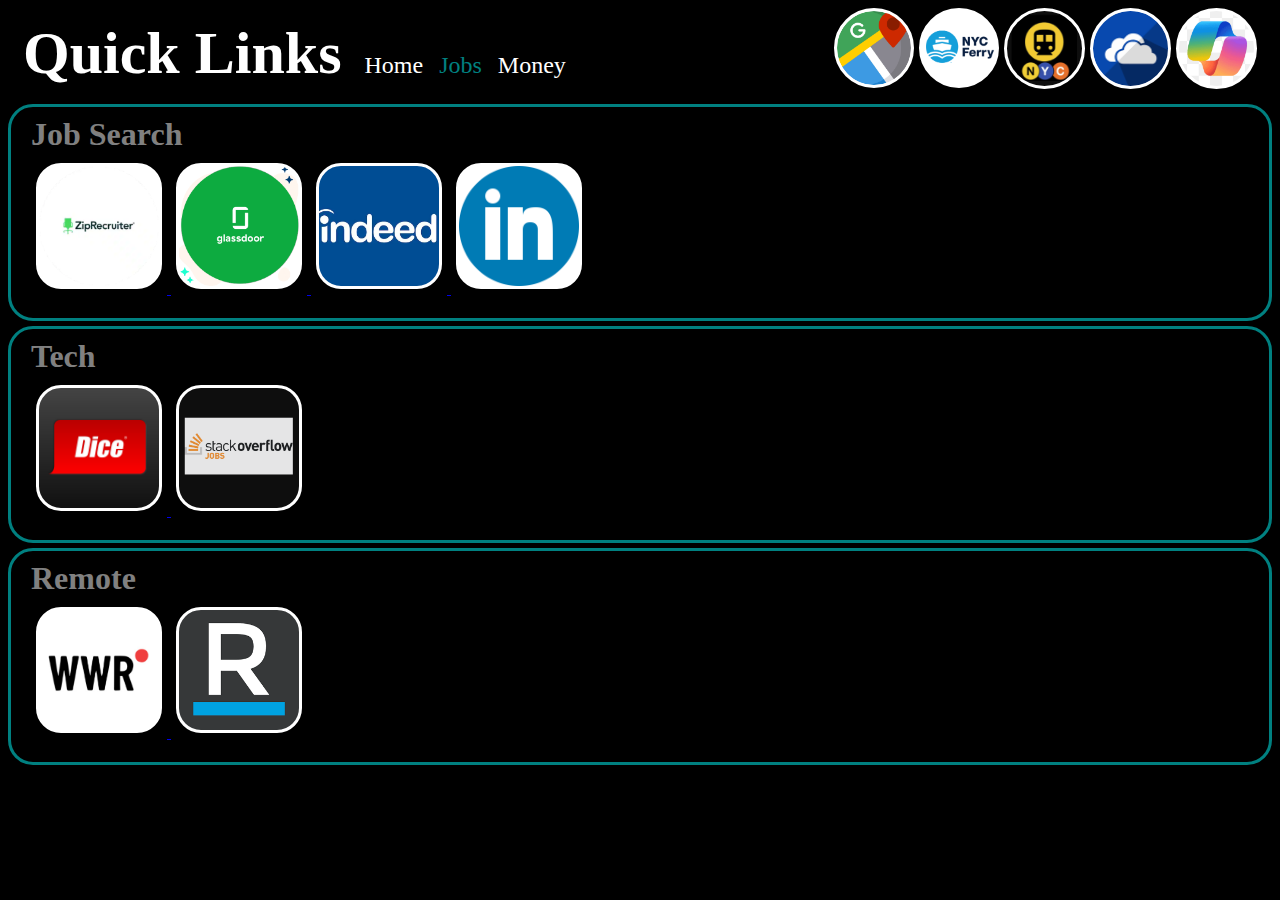
<file: joblinks.html>
<!DOCTYPE html>
<html>
  <head>
     <title>Quick Links</title>
     <link rel="icon" type="image/x-icon" href="resources\images\qlicon.webp">
     <link rel="stylesheet" href="resources\css\index.css">
  </head>
  <body>
    <header>
      <div style="display: flex; align-items: baseline; gap: 15px;">
      <h1>Quick Links</h1>
      <nav>
        <ul class="navbar">
            <li><a href="index.html">Home</a></li>
            <li class="activeNav">Jobs</li>
            <li><a href="moneylinks.html">Money</a></li>
        </ul>
      </nav>
    </div>
    <div style="margin-left:auto; margin-right: 15px; display:flex;">

      <div style="position: relative; display: inline-block;" id="dropdown">
        <button class="dropbtn menulink" style="background-image: url('resources\\images\\googlemaps.png');">
        </button>
        <ul>
          <li><a class="droplink" href="https://www.google.com/maps" target="_blank" style="font-weight: bold;">Google Maps</a></li>
          <li><a class="droplink" href="https://www.google.com/maps/place/Taiwan/" target="_blank">Taiwan</a></li>
          <li><a class="droplink" href="https://www.google.com/maps/place/California" target="_blank">California</a></li>
        </ul>
    </div>

      <div style="position: relative; display: inline-block;" id="dropdown2">
        <button class="dropbtn2 menulink" style="background-image: url('resources\\images\\NYC Ferry.png');">
        </button>
        <ul>
            <li><a class="droplink" href="https://www.ferry.nyc/routes-and-schedules/astoria/" target="_blank">Astoria</a></li>
            <li><a class="droplink" href="https://www.ferry.nyc/routes-and-schedules/east-river/" target="_blank">East River</a></li>
        </ul>
    </div>


      <a href="https://www.mta.info/map/5256" target="_blank">
        <div class="hlink" style="background-image: url('resources\\images\\nycsubwaymap.png');">  
        </div>
      </a>
    <a href="https://onedrive.live.com/" target="_blank">
      <div class="hlink" style="background-image: url('resources\\images\\onedrive.png');">  
      </div>
    </a>
      <a href="https://copilot.microsoft.com/" target="_blank">
        <div class="hlink" style="background-image: url('resources\\images\\microsoft-copilot.png');">  
        </div>
      </a>
    </div>

    </header>

    <main>
            <section class="link_section">
              <h2>Job Search</h2>

                      <!--ZipRecruiter link-->
                      <a href="https://www.ziprecruiter.com/jobseeker/home" target="_blank">
                        <div class="qlink" style="background-image: url('resources\\images\\ziprecruiter.webp');">  
                        </div>
                      </a>  

                      <!--Glassdoor link-->
                      <a href="https://www.glassdoor.com/Job/index.htm" target="_blank">
                        <div class="qlink" style="background-image: url('resources\\images\\glassdoor-1.png');">  
                        </div>
                      </a>   
                                                         
                      <!--Indeed link-->
                      <a href="https://www.indeed.com/?from=gnav-homepage" target="_blank">
                        <div class="qlink" style="background-image: url('resources\\images\\Indeed.webp');">  
                        </div>
                      </a>
                      
                      <!--Linkedin link-->
                      <a href="https://www.linkedin.com/in/jacob-crittenden-209225213/" target="_blank">
                        <div class="qlink" style="background-image: url('resources\\images\\linkedin.webp');">  
                        </div>
                      </a>            

            </section>

            <section class="link_section">
              <h2>Tech</h2>

                      <!--Dice link-->
                      <a href="https://www.dice.com/home-feed" target="_blank">
                        <div class="qlink" style="background-image: url('resources\\images\\dice.png');">  
                        </div>
                      </a>  

                      <!--Stack Overflow Jobs link-->
                      <a href="https://stackoverflowjobs.com/" target="_blank">
                        <div class="qlink" style="background-image: url('resources\\images\\stackoverflowjobs.png');">  
                        </div>
                      </a>  
                      
            </section>
            <section class="link_section">
              <h2>Remote</h2>

                      <!--We Work Remotely-->
                      <a href="https://weworkremotely.com/" target="_blank">
                        <div class="qlink" style="background-image: url('resources\\images\\We Work Remotely logomark.webp');">  
                        </div>
                      </a>  

                      <!--Remote.co-->
                      <a href="https://remote.co/" target="_blank">
                        <div class="qlink" style="background-image: url('resources\\images\\remoteco.png');">  
                        </div>
                      </a> 
                      
            </section>
    </main>

    <footer style="height:30px;">
      <iframe style="position:fixed; bottom:0; right:0;" width="220" src="https://www.youtube.com/embed/jfKfPfyJRdk" title="lofi hip hop radio 📚 beats to relax/study to" frameborder="0" allow="accelerometer; autoplay; clipboard-write; encrypted-media; gyroscope; picture-in-picture; web-share" referrerpolicy="strict-origin-when-cross-origin" allowfullscreen>
      </iframe>
    </footer>
  </body>
</html>
</file>
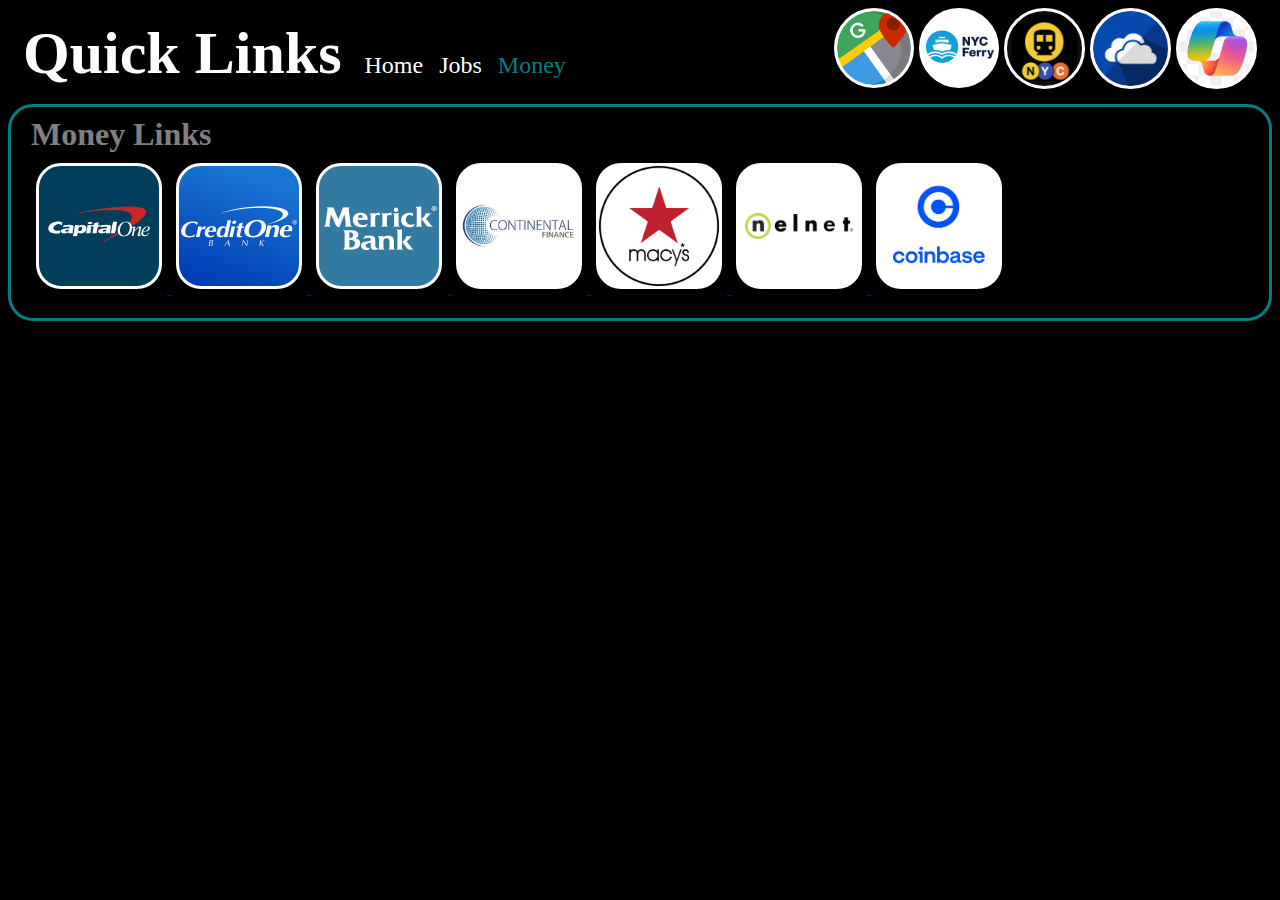
<file: moneylinks.html>
<!DOCTYPE html>
<html>
  <head>
     <title>Quick Links</title>
     <link rel="icon" type="image/x-icon" href="resources\images\qlicon.webp">
     <link rel="stylesheet" href="resources\css\index.css">
  </head>
  <body>
    <header>
      <div style="display: flex; align-items: baseline; gap: 15px;">
      <h1>Quick Links</h1>
      <nav>
        <ul class="navbar">
            <li><a href="index.html">Home</a></li>
            <li><a href="joblinks.html">Jobs</a></li>
            <li class="activeNav">Money</li>
        </ul>
      </nav>
    </div>
    <div style="margin-left:auto; margin-right: 15px; display:flex;">

      <div style="position: relative; display: inline-block;" id="dropdown">
        <button class="dropbtn menulink" style="background-image: url('resources\\images\\googlemaps.png');">
        </button>
        <ul>
          <li><a class="droplink" href="https://www.google.com/maps" target="_blank" style="font-weight: bold;">Google Maps</a></li>
          <li><a class="droplink" href="https://www.google.com/maps/place/Taiwan/" target="_blank">Taiwan</a></li>
          <li><a class="droplink" href="https://www.google.com/maps/place/California" target="_blank">California</a></li>
        </ul>
    </div>

      <div style="position: relative; display: inline-block;" id="dropdown2">
        <button class="dropbtn2 menulink" style="background-image: url('resources\\images\\NYC Ferry.png');">
        </button>
        <ul>
            <li><a class="droplink" href="https://www.ferry.nyc/routes-and-schedules/astoria/" target="_blank">Astoria</a></li>
            <li><a class="droplink" href="https://www.ferry.nyc/routes-and-schedules/east-river/" target="_blank">East River</a></li>
        </ul>
    </div>


      <a href="https://www.mta.info/map/5256" target="_blank">
        <div class="hlink" style="background-image: url('resources\\images\\nycsubwaymap.png');">  
        </div>
      </a>
    <a href="https://onedrive.live.com/" target="_blank">
      <div class="hlink" style="background-image: url('resources\\images\\onedrive.png');">  
      </div>
    </a>
      <a href="https://copilot.microsoft.com/" target="_blank">
        <div class="hlink" style="background-image: url('resources\\images\\microsoft-copilot.png');">  
        </div>
      </a>
    </div>

    </header>

    <main>
        <section class="link_section">
            <h2>Money Links</h2>
    
            <!--CapOne link-->
            <a href="https://myaccounts.capitalone.com/accountSummary" target="_blank">
              <div class="qlink" style="background-image: url('resources\\images\\capitalOneIcon.jpg');">  
              </div>
            </a>
    
            <!--CreditOne link-->
            <a href="https://www.creditonebank.com/transactional/dashboard" target="_blank">
              <div class="qlink" style="background-image: url('resources\\images\\creditOneIcon.webp');">  
              </div>
            </a>
    
            <!--Merrick Bank link-->
            <a href="https://logon.merrickbank.com/core/Account" target="_blank">
              <div class="qlink" style="background-image: url('resources\\images\\merickBankIcon.webp');">  
              </div>
            </a>
            
            <!--Continental Finance link-->
            <a href="https://yourcreditcardinfo.com/home/dashboard" target="_blank">
              <div class="qlink" style="background-image: url('resources\\images\\continental_finance_co_logo.jpg');">  
              </div>
            </a>
    
            <!--Macys CC link-->
            <a href="https://www.macys.com/my-credit/gateway/cards/0" target="_blank">
              <div class="qlink" style="background-image: url('resources\\images\\MacysIcon.png');">  
              </div>
            </a>
    
            <!--Nelnet link-->
            <a href="https://nelnet.studentaid.gov/dashboard">
              <div class="qlink" style="background-image: url('resources\\images\\nelnet-logo.png');">  
              </div>
            </a>
    
            <!--Coinbase link-->
            <a href="https://www.coinbase.com/assets" target="_blank">
              <div class="qlink" style="background-image: url('resources\\images\\coinbase.webp');">  
              </div>
            </a>
          </section>
    </main>

    <footer style="height:30px;">
      <iframe style="position:fixed; bottom:0; right:0;" width="220" src="https://www.youtube.com/embed/jfKfPfyJRdk" title="lofi hip hop radio 📚 beats to relax/study to" frameborder="0" allow="accelerometer; autoplay; clipboard-write; encrypted-media; gyroscope; picture-in-picture; web-share" referrerpolicy="strict-origin-when-cross-origin" allowfullscreen>
      </iframe>
    </footer>
  </body>
</html>
</file>
